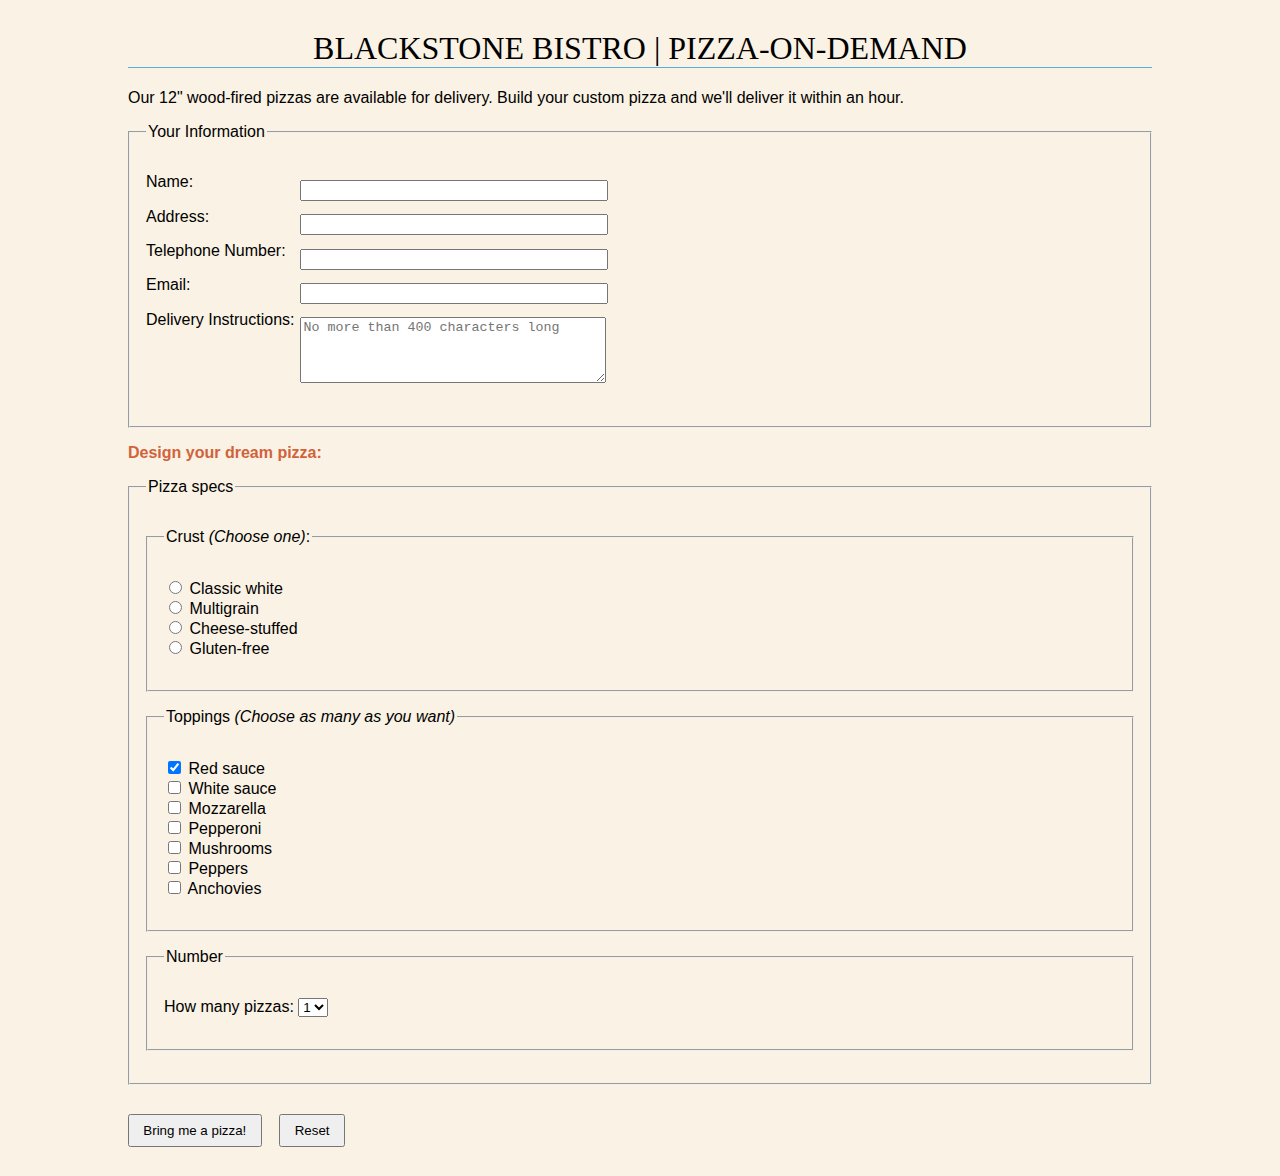
<file: pizza.html>
<!DOCTYPE html>
<html lang="en">
<head>
    <meta charset="utf-8">
    <title>Blackstone Bistro: Pizza-on-Demand</title>
    <link rel="stylesheet" href="pizza_styles.css">
</head>

<body>
<!-- Main heading -->
<h1>Blackstone Bistro | Pizza-on-Demand</h1>

<!-- Introduction text -->
<p>Our 12" wood-fired pizzas are available for delivery. Build your custom pizza and we'll deliver it within an hour.</p>

<!-- Order form with GET method -->
<form action="results.html" method="get">
    <!-- Customer information section -->
    <fieldset>
        <legend>Your Information</legend>
        <ul>
            <li><label for="form-name">Name:</label> 
                <input type="text" name="customername" id="form-name" required></li>
            <li><label for="form-address">Address:</label> 
                <input type="text" name="address" id="form-address" required></li>
                <li><label for="form-tel">Telephone Number:</label>
                    <input type="tel" name="telephone" id="form-tel" required></li>
            <li><label for="form-email">Email:</label>
                    <input type="email" name="email" id="form-email" required></li>
                <li><label for="form-delivery-instructions">Delivery Instructions:</label>  
                    <textarea name="instructions" rows="4" cols="60" maxlength="400" 
                          id="form-story" placeholder="No more than 400 characters long"></textarea></li>
        </ul>
    </fieldset>

    <h2>Design your dream pizza:</h2>
    
    <!-- Pizza specifications section -->
    <fieldset>
        <legend>Pizza specs</legend>
        
        <!-- Crust selection -->
        <fieldset>
            <legend>Crust <em>(Choose one)</em>:</legend>
            <ul>
                <li><label><input type="radio" name="crust" value="white" required> Classic white</label></li>
                <li><label><input type="radio" name="crust" value="multigrain"> Multigrain</label></li>
                    <li><label><input type="radio" name="crust" value="cheese-stuffed"> Cheese-stuffed</label></li>
                    <li><label><input type="radio" name="crust" value="gluten-free"> Gluten-free</label></li>
            </ul>
        </fieldset>

        <!-- Toppings selection -->
        <fieldset>
            <legend>Toppings <em>(Choose as many as you want)</em></legend>
            <ul>
                <li><label><input type="checkbox" name="toppings" value="red sauce" checked> Red sauce</label></li>
                <li><label><input type="checkbox" name="toppings" value="white sauce"> White sauce</label></li>
                <li><label><input type="checkbox" name="toppings" value="mozzarella"> Mozzarella</label></li>
                <li><label><input type="checkbox" name="toppings" value="pepperoni"> Pepperoni</label></li>
                    <li><label><input type="checkbox" name="toppings" value="mushrooms"> Mushrooms</label></li>
                    <li><label><input type="checkbox" name="toppings" value="peppers"> Peppers</label></li>
                    <li><label><input type="checkbox" name="toppings" value="anchovies"> Anchovies</label></li>
            </ul>
        </fieldset>

        <!-- Pizza quantity selection -->
        <fieldset>
            <legend>Number</legend>
            <p>How many pizzas: 
                <select name="pizzas" size="1" required>
                    <option>1</option>
                    <option>2</option>
                    <option>3</option>
<option>4</option>
<option>5</option>
<option>6</option>
                </select>
            </p>
        </fieldset>
    </fieldset>

    <!-- Form submission buttons -->
    <p>
        <input type="submit" value="Bring me a pizza!">
        <input type="reset">
    </p>
</form>
</body>
</html>
</file>
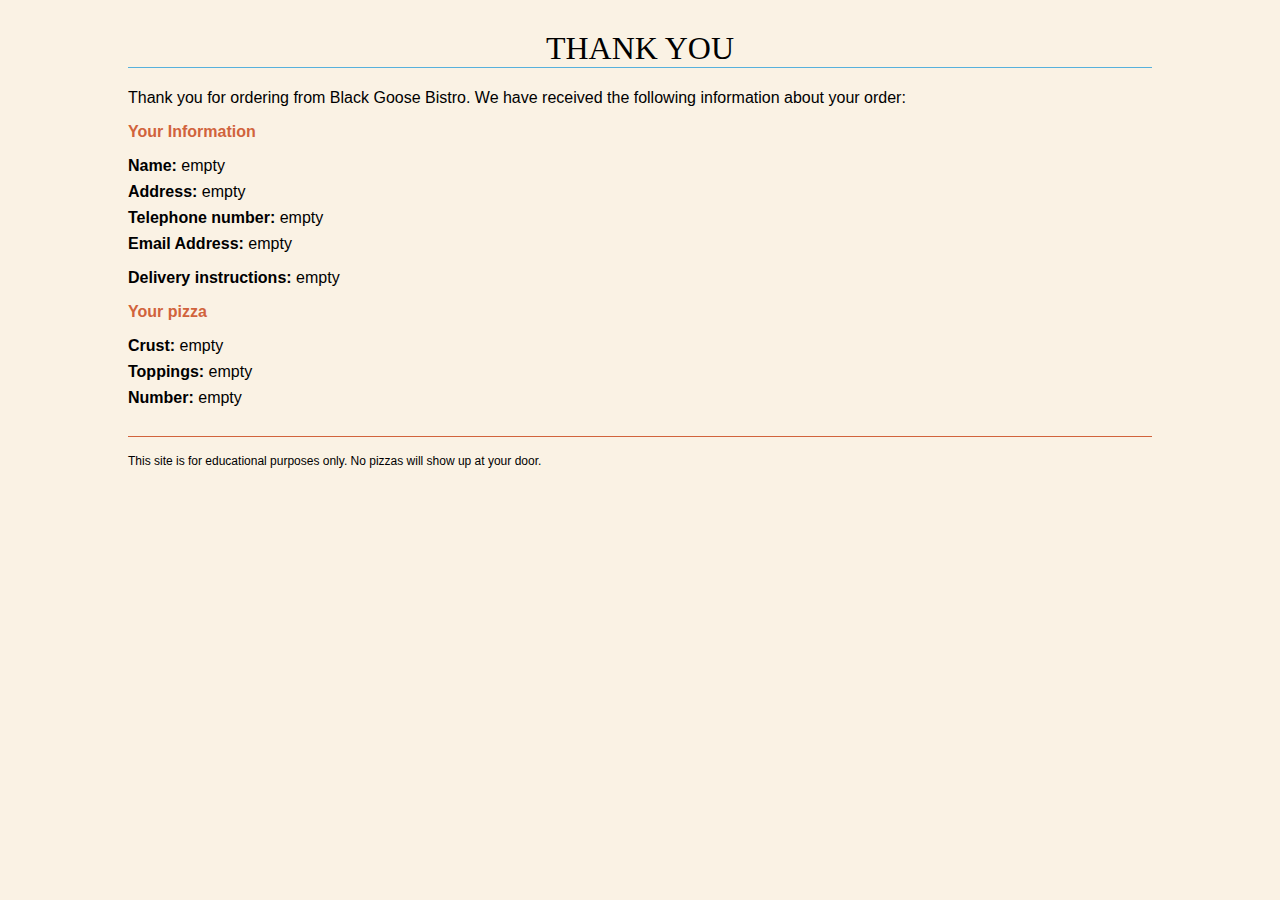
<file: results.html>
<!DOCTYPE html>
<html lang="en">
<head>
    <meta charset="utf-8">
    <title>Thank you for your order</title>
    <link rel="stylesheet" href="results-styles.css">
    <script>
    // Execute when the DOM is fully loaded
    window.onload = function() {
        // Create URL parameters object from current page URL
        const params = new URLSearchParams(window.location.search);
        
        // Helper function to safely get and display parameter values
        function displayParam(elementId, paramName) {
            const element = document.getElementById(elementId);
            const value = params.get(paramName);
            if (element) {
                element.textContent = value || 'empty';
            }
        }
        
        // Fill in customer information
        displayParam('customername', 'customername');
        displayParam('address', 'address');
        displayParam('telephone', 'telephone');
        displayParam('email', 'email');
        displayParam('instructions', 'instructions');
        
        // Fill in pizza specifications
        displayParam('crust', 'crust');
        displayParam('pizzas', 'pizzas');
        
        // Handle multiple toppings selections
        const toppingsElement = document.getElementById('toppings');
        if (toppingsElement) {
            const toppings = params.getAll('toppings');
            toppingsElement.textContent = toppings.length ? toppings.join(', ') : 'empty';
        }
    }
    </script>
</head>

<body>
<!-- Main heading -->
<h1>THANK YOU</h1>

<!-- Confirmation message -->
<p>Thank you for ordering from Black Goose Bistro. We have received the following information about your order:</p>

<!-- Customer information section -->
<h2>Your Information</h2>
<ul>
    <li><strong>Name:</strong> <span id="customername"></span></li>
    <li><strong>Address:</strong> <span id="address"></span></li>
    <li><strong>Telephone number:</strong> <span id="telephone"></span></li>
    <li><strong>Email Address:</strong> <span id="email"></span></li>
    <p><strong>Delivery instructions:</strong> <span id="instructions"></span></p>
</ul>
<!-- Students need to fill out the display for the devlieray decription part -->

<!-- Pizza order details section -->
<h2>Your pizza</h2>
<!-- Students need to fill out the display for the pizza order details in a unorder lists with a specific ids -->
<ul>
    <li><strong>Crust:</strong> <span id="crust"></span></li>
    <li><strong>Toppings:</strong> <span id="toppings"></span></li>
    <li><strong>Number:</strong> <span id="pizzas"></span></li>
   </ul>
<!-- Disclaimer -->
<p class="disclaimer"><small>This site is for educational purposes only. No pizzas will show up at your door.</small></p>
</body>
</html>
</file>
<file: pizza_styles.css>
/* pizza.css - Styles for the pizza order form */

/* Base page layout */
body {  
    background-color: #faf2e4;
    margin: 0 10%;
    font-family: sans-serif;
}

/* Header styling */
h1 {
    text-align: center;
    font-family: serif;
    font-weight: normal;
    text-transform: uppercase;
    border-bottom: 1px solid #57b1dc;
    margin-top: 30px;
}

/* Subheading style */
h2 {
    color: #d1633c;
    font-size: 1em;
}

/* Remove default list styling */
ol, ul { 
    list-style-type: none;
    padding-left: 0;
}

/* Form field spacing */
fieldset {
    margin: 1em 0;
    padding: 1em;
}

/* Form input styling */
input[type="text"],
input[type="tel"],
input[type="email"],
textarea {
 width: 300px;
 margin: 0.5em 0;
}

/* Label alignment */
label {
    display: inline-block;
    width: 150px;
    vertical-align: top;
   }

/* Button styling */
input[type="submit"],
input[type="reset"] {
 margin: 1em 1em 1em 0;
 padding: 0.5em 1em;
}
</file>
<file: results-styles.css>
/* results.css - Styles for the order confirmation page */

/* Base page layout */
body {  
    background-color: #faf2e4;
    margin: 0 10%;
    font-family: sans-serif;
}

/* Header styling */
h1 {
    text-align: center;
    font-family: serif;
    font-weight: normal;
    text-transform: uppercase;
    border-bottom: 1px solid #57b1dc;
    margin-top: 30px;
}

/* Subheading style */
h2 {
    color: #d1633c;
    font-size: 1em;
}

/* Remove default list styling */
ol, ul { 
    list-style-type: none;
    padding-left: 0;
}

/* Order information spacing */
ul li {
    margin: 0.5em 0;
}

/* Disclaimer styling */
p.disclaimer { 
    border-top: 1px solid #d1633c; 
    padding-top: 1em;
    font-size: 0.9em;
    margin-top: 2em;
}
</file>
